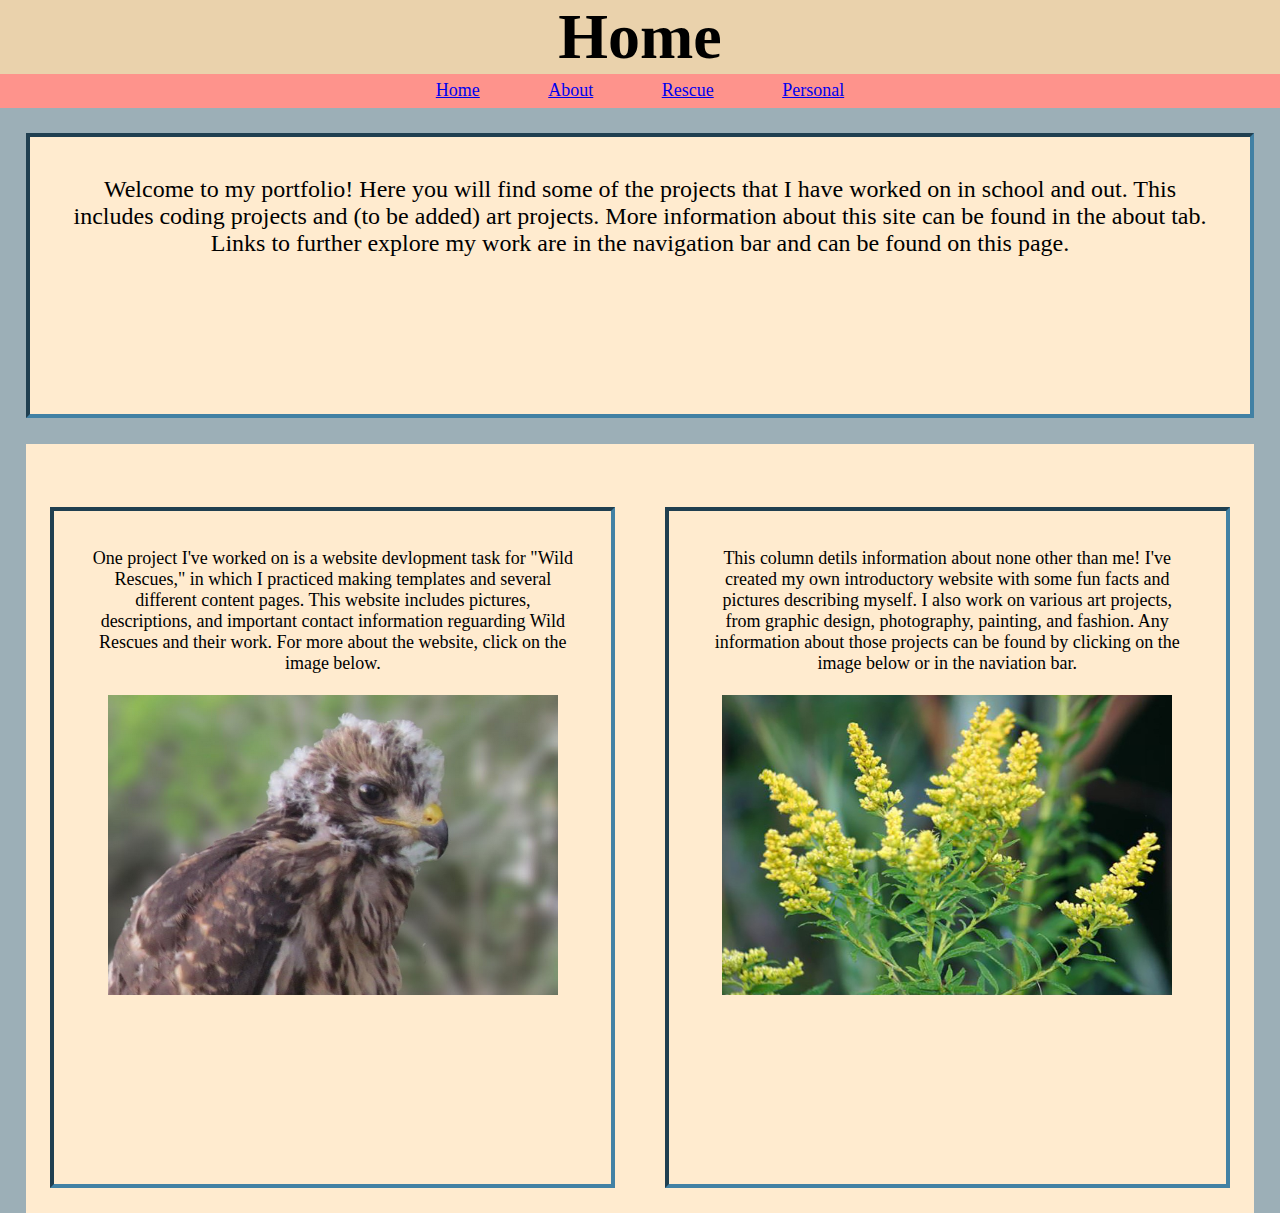
<file: index.html>
<!Doctype html> 
<html lang="en"> 
    <head>
     <title> Fodness' Portfolio </title>
     <meta charset ="utf-8">
     <link rel="stylesheet" href="styles.css">
    </head>
    <body>
     <header>
     <h1> Home </h1>
     </header>
    <nav>
        <ul> 
         <li><a href="index.html"> Home </a></li>
         <li><a href="about.html">About</a></li>
         <li><a href="rescue.html">Rescue</a></li>
         <li><a href="personal.html">Personal</a></li>    
        </ul>
    </nav>
    <div id="home">
        Welcome to my portfolio! Here you will find some of the projects that I have worked on in school and out. 
        This includes coding projects and (to be added) art projects.
     More information about this site can be found in the about tab. Links to further explore my work are in the navigation bar 
     and can be found on this page. 
     </div>
    <main>
 
 <div id="left"> One project I've worked on is a website devlopment task for "Wild Rescues," in which I practiced making templates
        and several different content pages. This website includes pictures, descriptions, and important contact information reguarding Wild Rescues
        and their work. For more about the website, click on the image below. 
     <br> 
     <br>
     <a href="rescue.html">
     <img src="wildrescues.png"
     style=" height: 300px; width: 450px;"
     alt="baby hawk directory image">
     </a>
    </div>

 <div id="right"> This column detils information about none other than me! I've created my own introductory website with some fun facts
    and pictures describing myself. I also work on various art projects, from graphic design, photography, painting, and fashion. Any 
    information about those projects can be found by clicking on the image below or in the naviation bar. 
     <br>
     <br>
     <a href="personal.html">
     <img src="0906_Canada_Goldenrod_SNP_t1170.jpg"
     style=" height: 300px; width: 450px;"
     alt="a Canada Goldenrod (colored yellow, stands tall)">
    </a>
 </div>
   
    </main>
    <footer>

    </footer>
    </body>

</html>
</file>
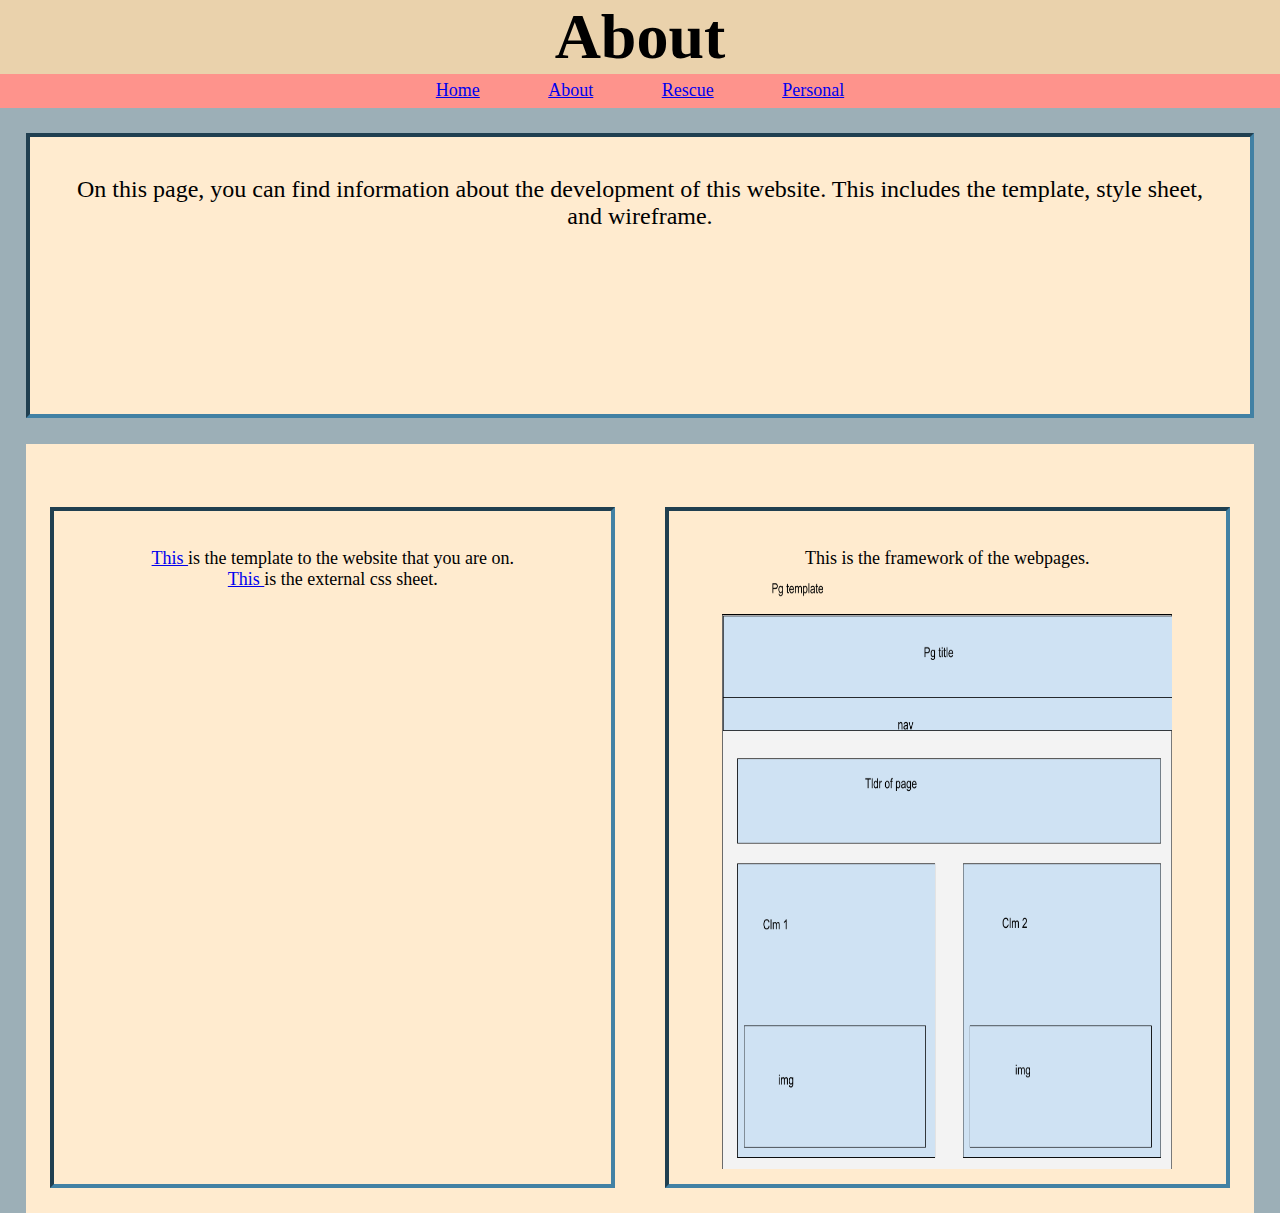
<file: about.html>
<!Doctype html> 
<html lang="en"> 
    <head>
     <title> Fodness' Portfolio </title>
     <meta charset ="utf-8">
     <link rel="stylesheet" href="styles.css">
    </head>
    <body>
     <header>
     <h1> About </h1>
     </header>
     <nav>
        <ul> 
         <li><a href="index.html"> Home </a></li>
         <li><a href="about.html">About</a></li>
         <li><a href="rescue.html">Rescue</a></li>
         <li><a href="personal.html">Personal</a></li>    
        </ul>
    </nav>
    <div id="home">
    On this page, you can find information about the development of this website. This includes the template,
    style sheet, and wireframe.
    </div>
    
    <main>
 
 <div id="left">      
       <a href="template.html">
      This </a> is the template to the website that you are on.
   <br> <a href="styles.css"> 
        This </a> is the external css sheet.
    </div>

 <div id="right">
    This is the framework of the webpages. <br>
     <img src="wiretemplate.png"
     style="width: 450px; height: 600px;"
     alt="diagram: top contains horizontal home, navigation, and about sections
    bottom contains vertical content boxes with image placeholders."> 


    </div>
    </main>
    <footer>

    </footer>
    </body>

</html>
</file>
<file: styles.css>
/* CSS Reset */
body, header, nav, main, footer, img,  h1 {
    margin: 0; 
    padding: 0; 
    border: 0; 
} 



/* Style rules for header and nav */ 
body {
  
    background-color: #9CAFB7;

}

header {
    background-color: #EAD2AC;
    margin: auto; 
    text-align: center;
    font-size: 32px;
}

nav { 
    text-align: center; 
    background-color: #FE938C;
    margin: auto;
    font-size: 18px;

}
nav ul {
    list-style-type: none; 
    padding: 0;
    margin: 0;
    
}

nav li{
    display: inline-block;
    margin-left: 2%;
    margin-right: 2%;
    padding: .5%;
    text-align: center;
}


/* body style rules */


main {
   display: flex; 
   justify-content: space-between;
    
    background-color:  #ffebcf;
    padding-top: 3%; 
    margin-left: 2%;
    margin-right: 2%; 
}
/* 5 section rules */
#home {
    display: block;
    height: 200px;
    width: auto;
    text-align: center;
    border-style:inset; 
    border-color:#4281A4; 
    border-width: 4px;
    margin: 2%; 
    background-color:#ffebcf; 
    padding: 3%;
    font-size: 24px;
    font-family:'Times New Roman', Times, serif;
}

#left {
    display: block;
    height: 600px;
    width: 500px;
    text-align: center;
    border-style:inset; 
    border-color:#4281A4; 
    border-width: 4px;
    margin: 2%; 
    background-color:#ffebcf; 
    padding: 3%;
    font-size: 18px;
    font-family:Georgia, 'Times New Roman', Times, serif;
}

#right {

    display: block;
    height: 600px;
    width: 500px;
    text-align: center;
    border-style:inset; 
    border-color:#4281A4; 
    border-width: 4px;
    margin: 2%; 
    background-color:#ffebcf; 
    padding: 3%;
    font-size: 18px;
    font-family:Georgia, 'Times New Roman', Times, serif;
}
</file>
